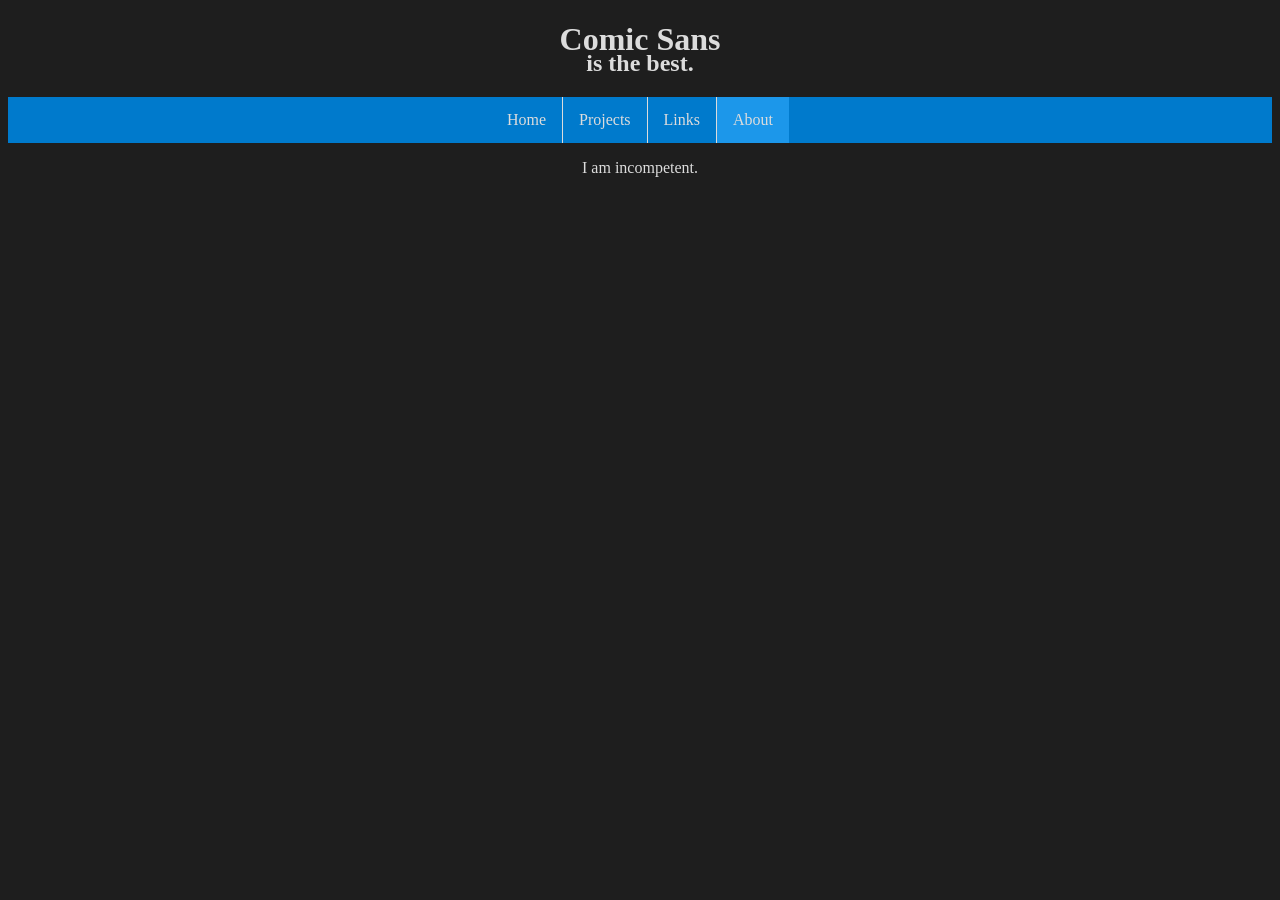
<file: pages/about.html>
<!DOCTYPE html>
<html>
	<head>
		<link rel="stylesheet" href="/css/main.css">
		<link rel="apple-touch-icon" sizes="180x180" href="/src/favicon/image/apple-touch-icon.png">
		<link rel="icon" type="image/png" sizes="32x32" href="/src/favicon/image/favicon-32x32.png">
		<link rel="icon" type="image/png" sizes="16x16" href="/src/favicon/image/favicon-16x16.png">
		<link rel="manifest" href="/src/favicon/image/site.webmanifest">
		<link rel="mask-icon" href="/src/favicon/image/safari-pinned-tab.svg" color="#8650ac">
		<link rel="shortcut icon" href="/src/favicon/image/favicon.ico">
		<meta name="msapplication-TileColor" content="#8650ac">
		<meta name="msapplication-config" content="/src/favicon/image/browserconfig.xml">
		<meta name="theme-color" content="#8650ac">
	</head>
	<body>
		<h1>Comic Sans</h1>
		<h2 style="margin-top: -30px;">is the best.</h2>
		<ul>
			<li><a href="home">Home</a></li>
			<li><a href="projects">Projects</a></li>
			<li><a href="links">Links</a></li>
			<li><a class="active" href="about">About</a></li>
		</ul>
		<p>I am incompetent.</p>
	</body>
</html>
</file>
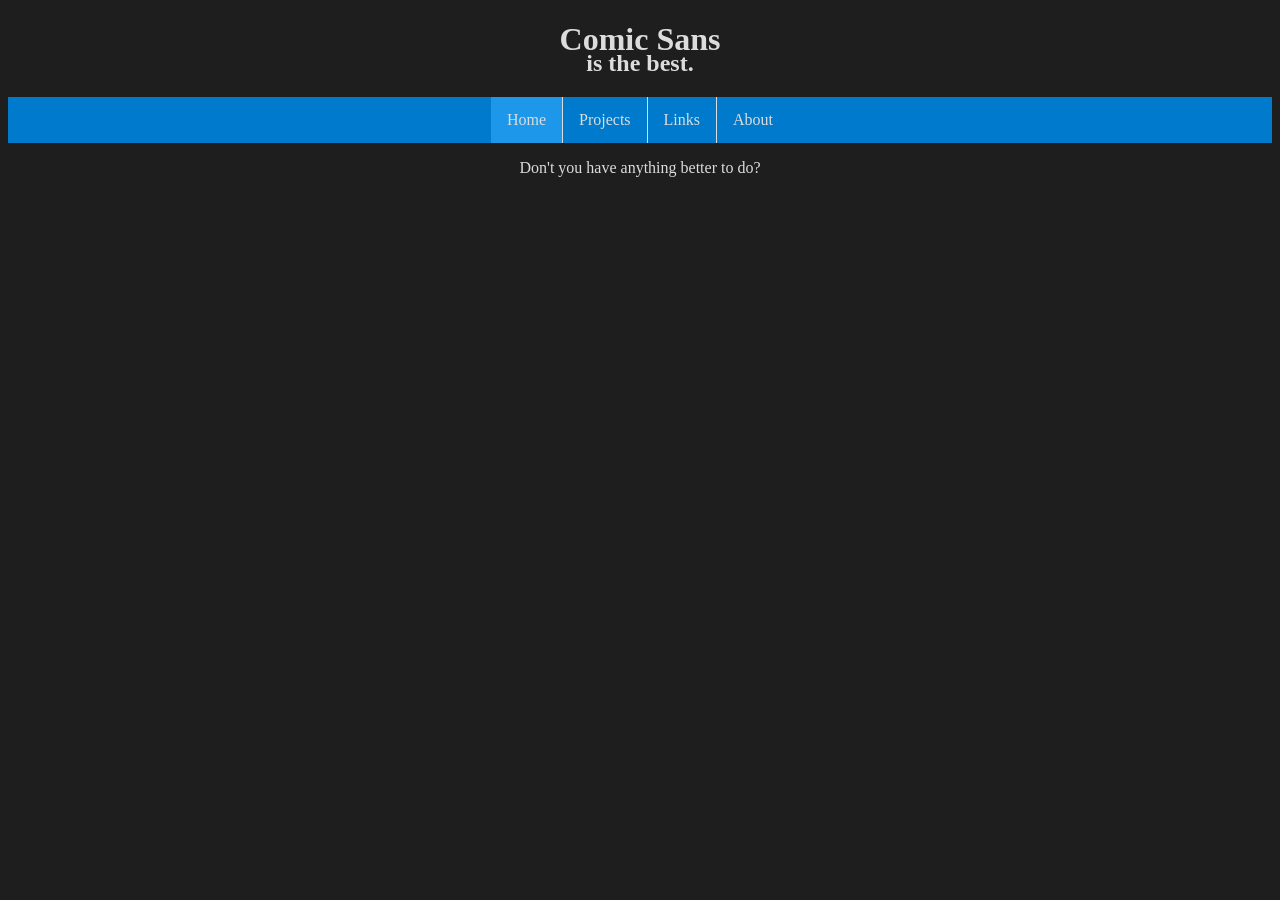
<file: pages/home.html>
<!DOCTYPE html>
<html>
	<head>
		<link rel="stylesheet" href="/css/main.css">
		<link rel="apple-touch-icon" sizes="180x180" href="/src/favicon/image/apple-touch-icon.png">
		<link rel="icon" type="image/png" sizes="32x32" href="/src/favicon/image/favicon-32x32.png">
		<link rel="icon" type="image/png" sizes="16x16" href="/src/favicon/image/favicon-16x16.png">
		<link rel="manifest" href="/src/favicon/image/site.webmanifest">
		<link rel="mask-icon" href="/src/favicon/image/safari-pinned-tab.svg" color="#8650ac">
		<link rel="shortcut icon" href="/src/favicon/image/favicon.ico">
		<meta name="msapplication-TileColor" content="#8650ac">
		<meta name="msapplication-config" content="/src/favicon/image/browserconfig.xml">
		<meta name="theme-color" content="#8650ac">
	</head>
	<body>
		<h1>Comic Sans</h1>
		<h2 style="margin-top: -30px;">is the best.</h2>
		<ul>
			<li><a class="active" href="home">Home</a></li>
			<li><a href="projects">Projects</a></li>
			<li><a href="links">Links</a></li>
			<li><a href="about">About</a></li>
		</ul>
		<p>Don't you have anything better to do?</p>
	</body>
</html>
</file>
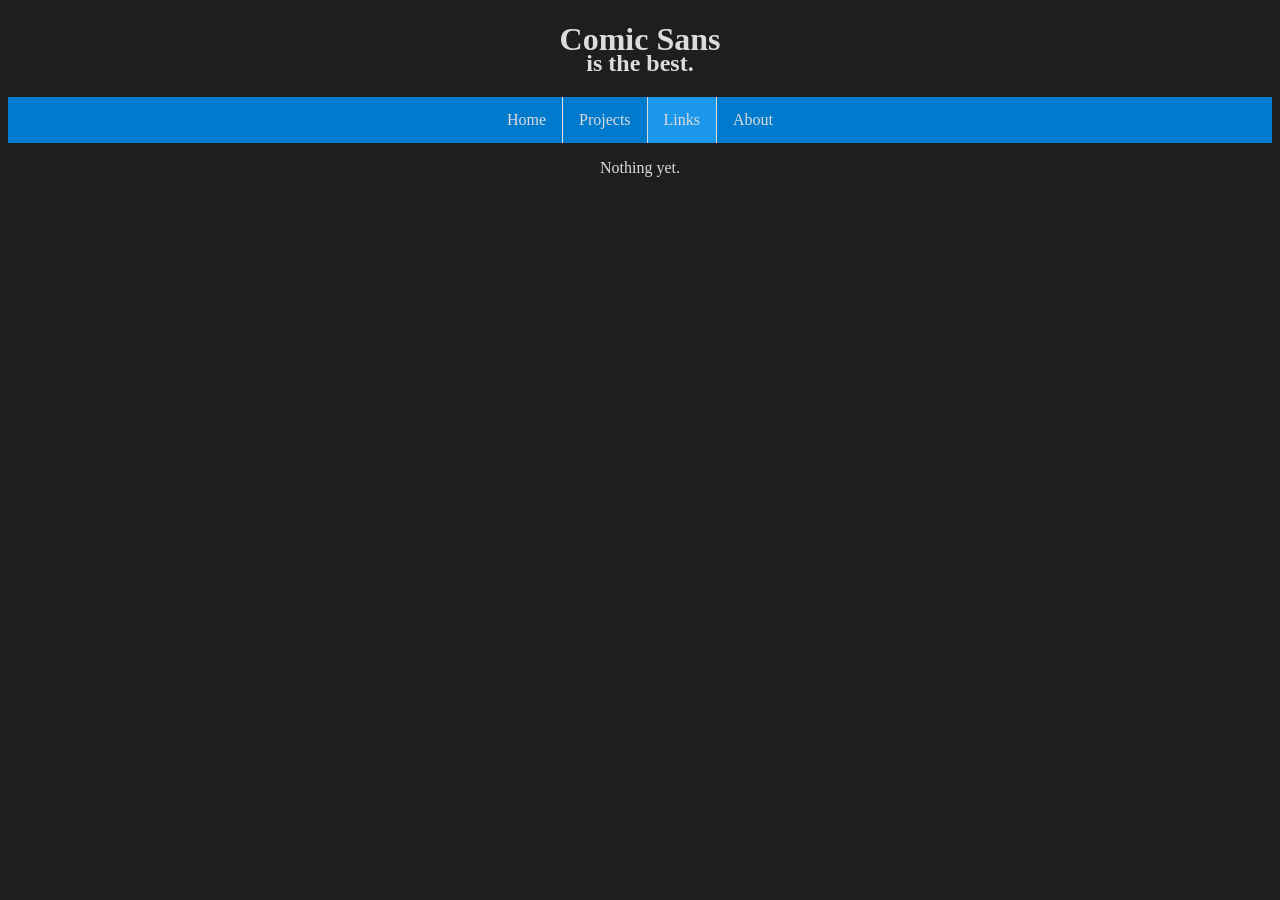
<file: pages/links.html>
<!DOCTYPE html>
<html>
	<head>
		<link rel="stylesheet" href="/css/main.css">
		<link rel="apple-touch-icon" sizes="180x180" href="/src/favicon/image/apple-touch-icon.png">
		<link rel="icon" type="image/png" sizes="32x32" href="/src/favicon/image/favicon-32x32.png">
		<link rel="icon" type="image/png" sizes="16x16" href="/src/favicon/image/favicon-16x16.png">
		<link rel="manifest" href="/src/favicon/image/site.webmanifest">
		<link rel="mask-icon" href="/src/favicon/image/safari-pinned-tab.svg" color="#8650ac">
		<link rel="shortcut icon" href="/src/favicon/image/favicon.ico">
		<meta name="msapplication-TileColor" content="#8650ac">
		<meta name="msapplication-config" content="/src/favicon/image/browserconfig.xml">
		<meta name="theme-color" content="#8650ac">
	</head>
	<body>
		<h1>Comic Sans</h1>
		<h2 style="margin-top: -30px;">is the best.</h2>
		<ul>
			<li><a href="home">Home</a></li>
			<li><a href="projects">Projects</a></li>
			<li><a class="active" href="links">Links</a></li>
			<li><a href="about">About</a></li>
		</ul>
		<p>Nothing yet.</p>
	</body>
</html>
</file>
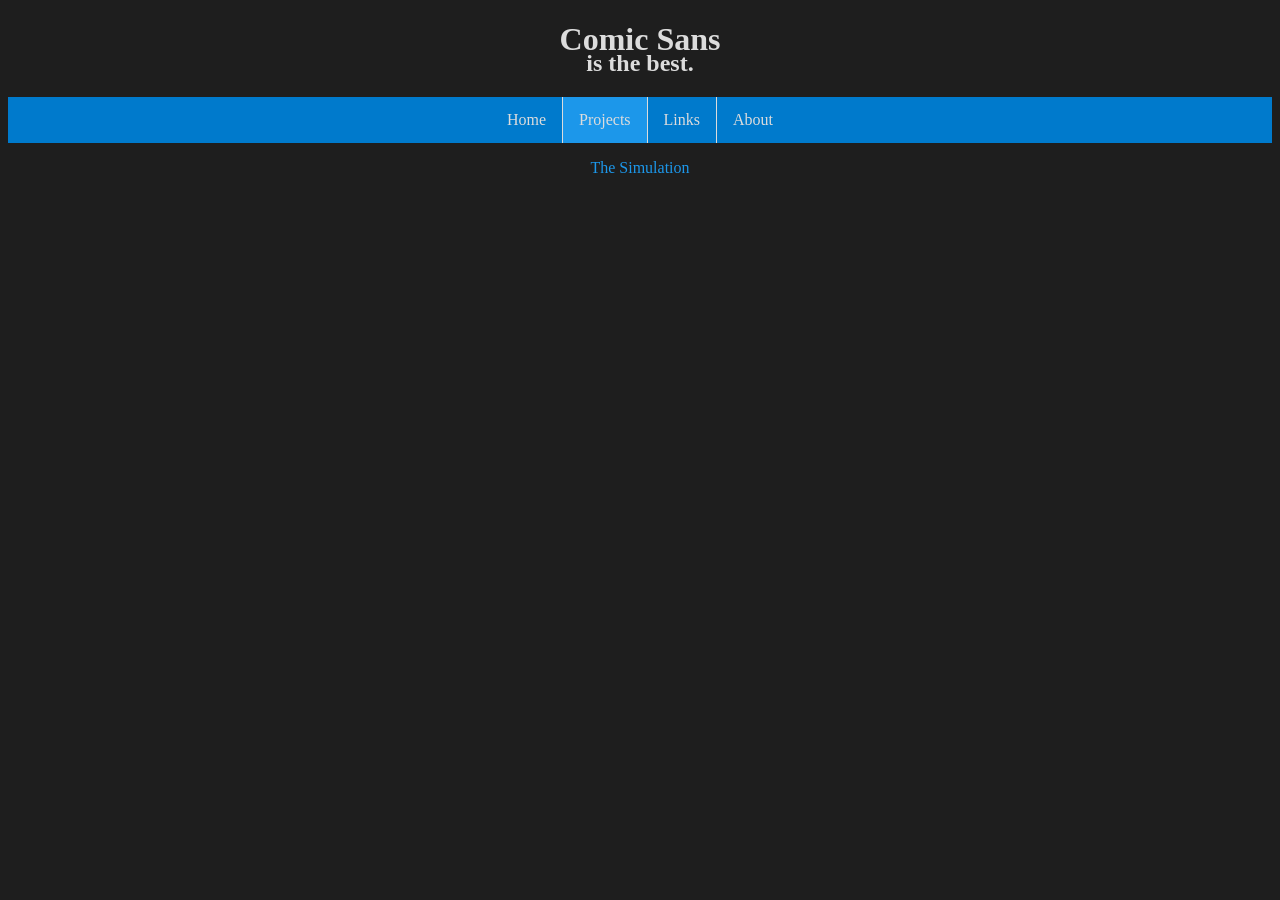
<file: pages/projects.html>
<!DOCTYPE html>
<html>
	<head>
		<link rel="stylesheet" href="/css/main.css">
		<link rel="apple-touch-icon" sizes="180x180" href="/src/favicon/image/apple-touch-icon.png">
		<link rel="icon" type="image/png" sizes="32x32" href="/src/favicon/image/favicon-32x32.png">
		<link rel="icon" type="image/png" sizes="16x16" href="/src/favicon/image/favicon-16x16.png">
		<link rel="manifest" href="/src/favicon/image/site.webmanifest">
		<link rel="mask-icon" href="/src/favicon/image/safari-pinned-tab.svg" color="#8650ac">
		<link rel="shortcut icon" href="/src/favicon/image/favicon.ico">
		<meta name="msapplication-TileColor" content="#8650ac">
		<meta name="msapplication-config" content="/src/favicon/image/browserconfig.xml">
		<meta name="theme-color" content="#8650ac">
	</head>
	<body>
		<h1>Comic Sans</h1>
		<h2 style="margin-top: -30px;">is the best.</h2>
		<ul>
			<li><a href="home">Home</a></li>
			<li><a class="active" href="projects">Projects</a></li>
			<li><a href="links">Links</a></li>
			<li><a href="about">About</a></li>
		</ul>
		<p><a href="/projects/TheSimulation/TheSimulation">The Simulation</a></p>
	</body>
</html>
</file>
<file: css/main.css>
body {
	background-color: #1e1e1e;
	font-family: Comic Sans MS, Comic Sans, cursive;
	color: #dcdcdc;
	text-align: center;
}
ul {
	list-style-type: none;
	margin: 0;
	padding: 0;
	overflow: hidden;
	background-color: #007acc;
	display: flex;
	justify-content: center;
}
li {
	float: left;
	border-right: 1px solid #dcdcdc;
}

li:last-child {
	border-right: none;
}

li a {
	display: block;
	color: #dcdcdc;
	text-align: center;
	padding: 14px 16px;
	text-decoration: none;
}

li a:hover:not(.active) {
	background-color: #1c97ea;
}
img {
	image-rendering: -webkit-optimize-contrast;
}
p a:link {
  color: #1c97ea;
    text-decoration: none;
}
p a:visited {
  color: #1c97ea;
    text-decoration: none;
}
p a:hover {
  color:  #007acc;
    text-decoration: none;
}
p a:active {
  color: #007acc;
    text-decoration: none;
}
.active {
	background-color: #1c97ea;
}
</file>
